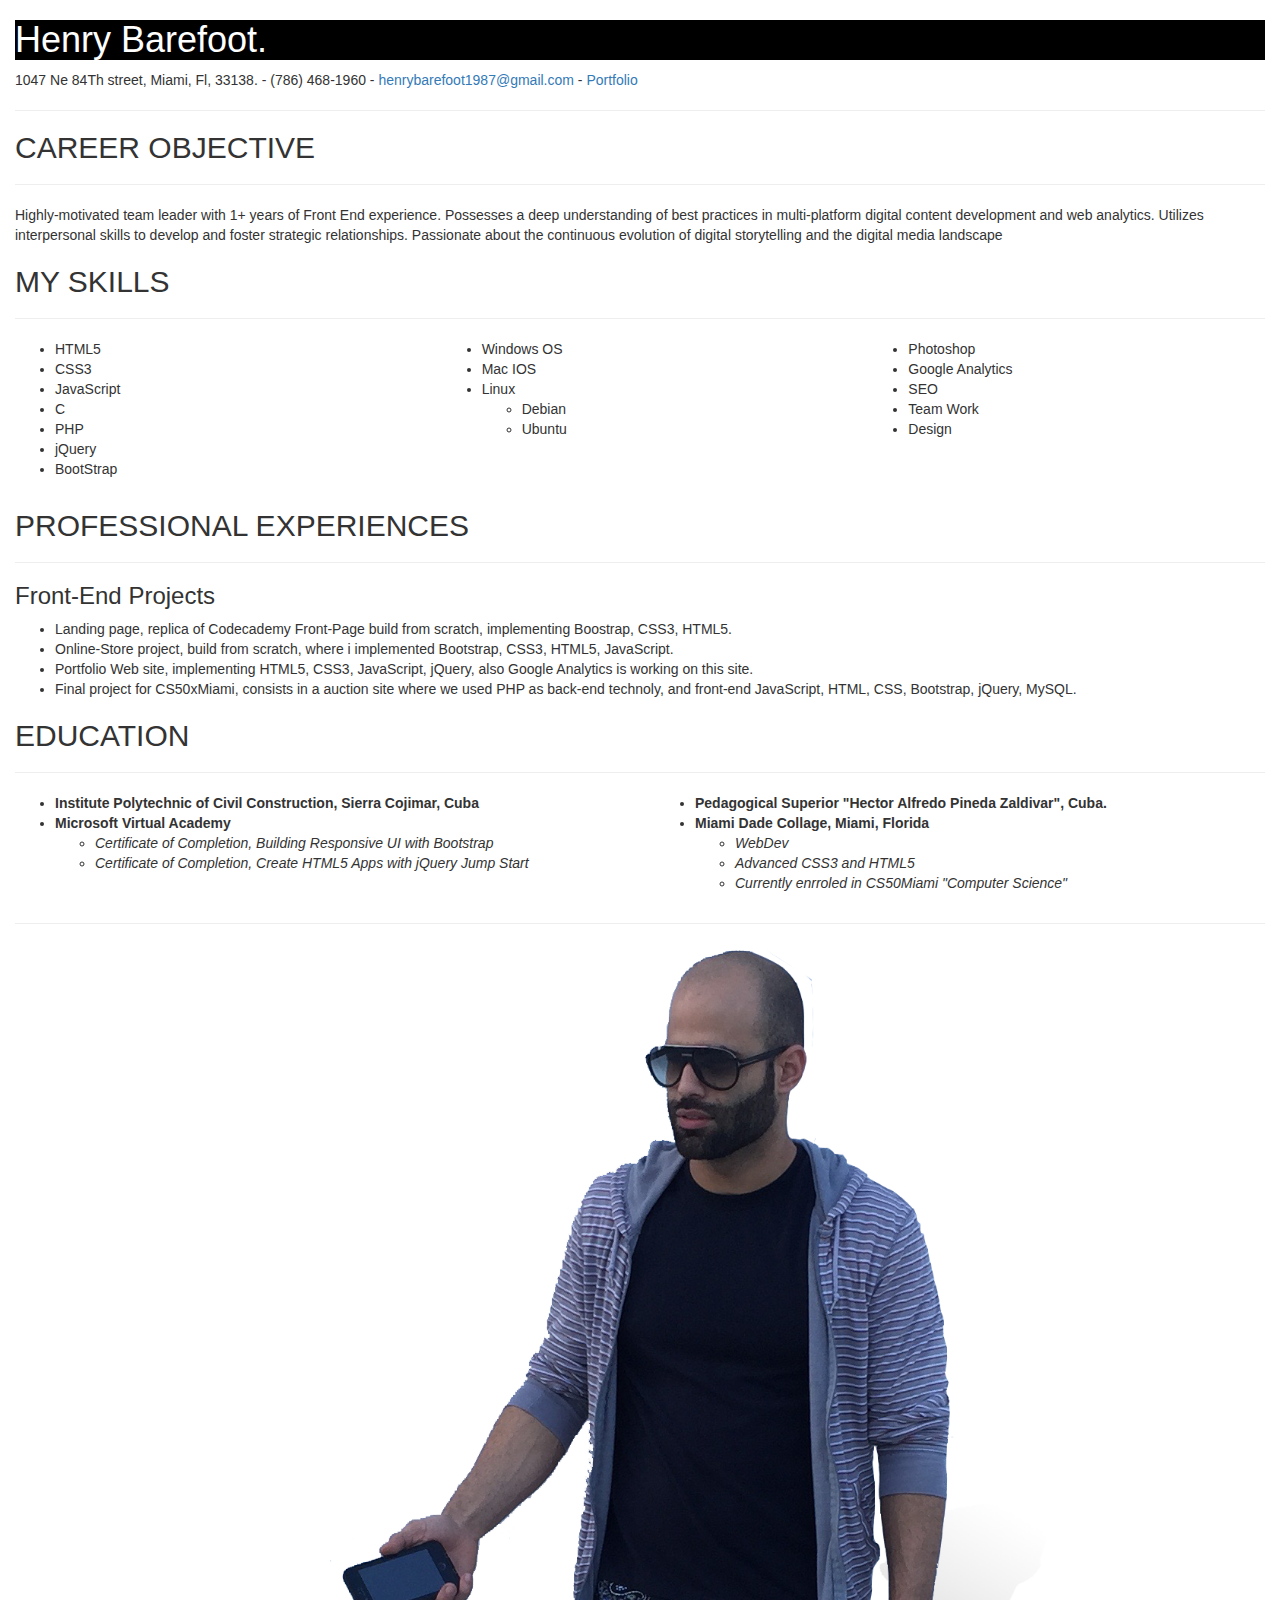
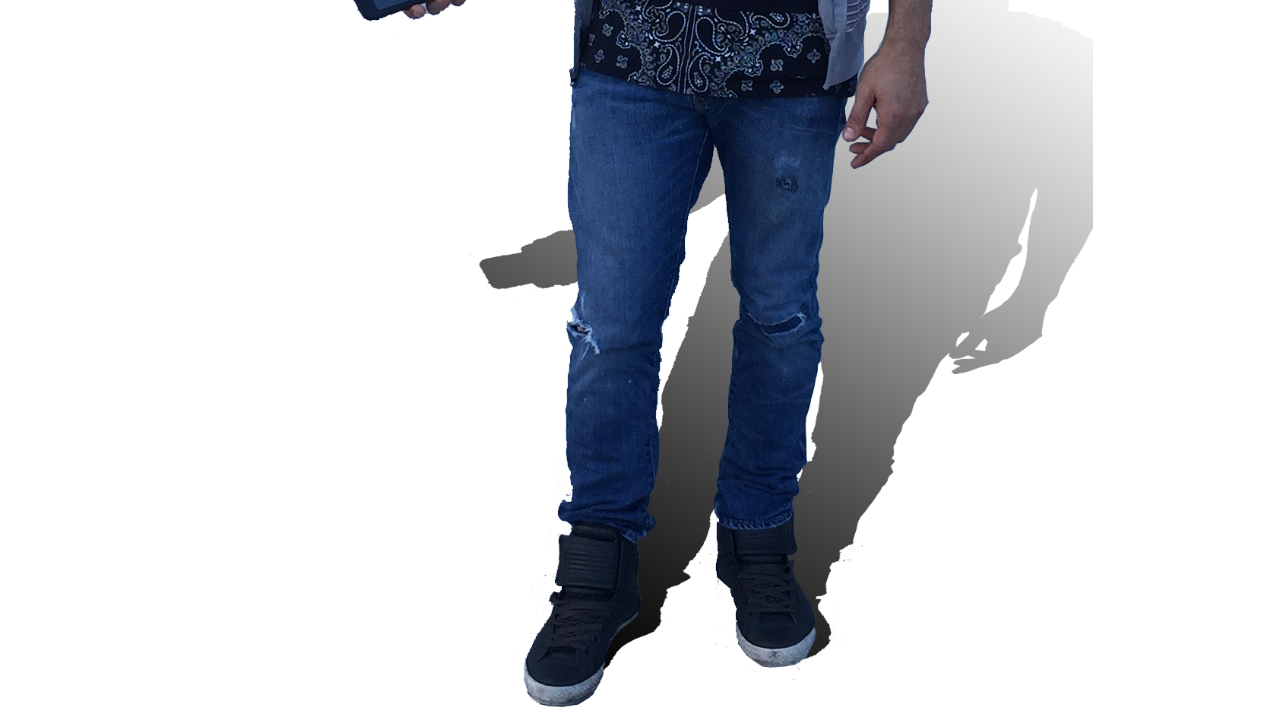
<file: resume/resume.html>
<!DOCTYPE html>
<html>
<head>
  <meta lang="en" charset="utf-8"/>
  <title>Resume | Henry_Barefoot</title>
  <!-- Latest compiled and minified CSS -->
<link rel="stylesheet" href="https://maxcdn.bootstrapcdn.com/bootstrap/3.3.7/css/bootstrap.min.css" integrity="sha384-BVYiiSIFeK1dGmJRAkycuHAHRg32OmUcww7on3RYdg4Va+PmSTsz/K68vbdEjh4u" crossorigin="anonymous">
<link rel="stylesheet" href="print.css" media="print"/>
 <style>
     header h1 {
       background-color: black;
       color: white;
     }
     ul.col-md-4 {
       display: inline-block;
     }
 </style>
</head>
<body>
  <content>
    <div class="container-fluid">
     <header>
       <h1>Henry Barefoot.</h1>
       <p>
        1047 Ne 84Th street, Miami, Fl, 33138. - (786) 468-1960 - <a href="mailto:henrybarefoot1987@gmail.com?Subject=Hello">henrybarefoot1987@gmail.com</a> - <a href="https://hbarefoot.github.io/Portfolio/index.html" target="_blank">Portfolio</a>
       </p>
       <hr/>
     </header>
     <section>
       <h2>CAREER OBJECTIVE</h2>
       <hr/>
       <p>Highly-motivated team leader with 1+ years of Front End experience. Possesses a deep understanding of best practices in multi-platform digital content development and web analytics. Utilizes interpersonal skills to develop and foster strategic relationships. Passionate about the continuous evolution of digital storytelling and the digital media landscape</p>
     </section>
     <section>
          <h2>MY SKILLS</h2>
          <hr/>
          <div class="row">
            <div class="col-xs-4 col-sm-4 col-md-4">
              <ul>
                <li>HTML5</li>
                <li>CSS3</li>
                <li>JavaScript</li>
                <li>C</li>
                <li>PHP</li>
                <li>jQuery</li>
                <li>BootStrap</li>
              </ul>
            </div>
            <div class="col-xs-4 col-sm-4 col-md-4">
              <ul>
                <li>Windows OS</li>
                <li>Mac IOS</li>
                <li>Linux <ul>
                  <li>Debian</li>
                  <li>Ubuntu</li>
                </ul></li>
              </ul>
            </div>
            <div class="col-xs-4 col-sm-4 col-md-4">
              <ul>
                <li>Photoshop</li>
                 <li>Google Analytics</li>
                <li>SEO</li>
                <li>Team Work</li>
                <li>Design</li>
              </ul>
            </div>
          </div>
     </section>
     <section>
       <h2>PROFESSIONAL EXPERIENCES</h2>
       <hr/>
       <p>
          <h3>Front-End Projects</h3>
          <ul>
            <li>Landing page, replica of Codecademy Front-Page build from scratch, implementing Boostrap, CSS3, HTML5.</li>
            <li>Online-Store project, build from scratch, where i implemented Bootstrap, CSS3, HTML5, JavaScript.</li>
            <li>Portfolio Web site, implementing HTML5, CSS3, JavaScript, jQuery, also Google Analytics is working on this site.</li>
            <li>Final project for CS50xMiami, consists in a auction site where we used PHP as back-end technoly, and front-end JavaScript, HTML, CSS, Bootstrap, jQuery, MySQL.</li>
          </ul>
        </p>
     </section>
     <section>
       <h2>EDUCATION</h2>
       <hr>
       <div class="row">
         <div class="col-xs-6 col-sm-6 col-md-6">
           <ul>
             <li><strong>Institute Polytechnic of Civil Construction, Sierra Cojimar, Cuba</strong></li>
             <li><strong>Microsoft Virtual Academy</strong> <ul>
               <li><i>Certificate of Completion, Building Responsive UI with Bootstrap</i></li>
               <li><i>Certificate of Completion, Create HTML5 Apps with jQuery Jump Start</i></li>
             </ul></li>
           </ul>
         </div>
         <div class="col-xs-6 col-sm-6 col-md-6">
           <ul>
             <li><strong>Pedagogical Superior "Hector Alfredo Pineda Zaldivar", Cuba.</strong></li>
             <li><strong>Miami Dade Collage, Miami, Florida</strong><ul>
               <li><i>WebDev</i></li>
               <li><i>Advanced CSS3 and HTML5</i></li>
               <li><i>Currently enrroled in CS50Miami "Computer Science"</i></li>
             </ul></li>
           </ul>
         </div>
       </div>
     </section>
     <hr/>
     <div class="container">
       <img src="henry.png" alt="Profile Picture" class="img-responsive">
     </div>
   </div>
  </content>
  <!-- Latest compiled and minified JavaScript -->
  <script src="https://maxcdn.bootstrapcdn.com/bootstrap/3.3.7/js/bootstrap.min.js" integrity="sha384-Tc5IQib027qvyjSMfHjOMaLkfuWVxZxUPnCJA7l2mCWNIpG9mGCD8wGNIcPD7Txa" crossorigin="anonymous"></script>
</body>
</html>
</file>
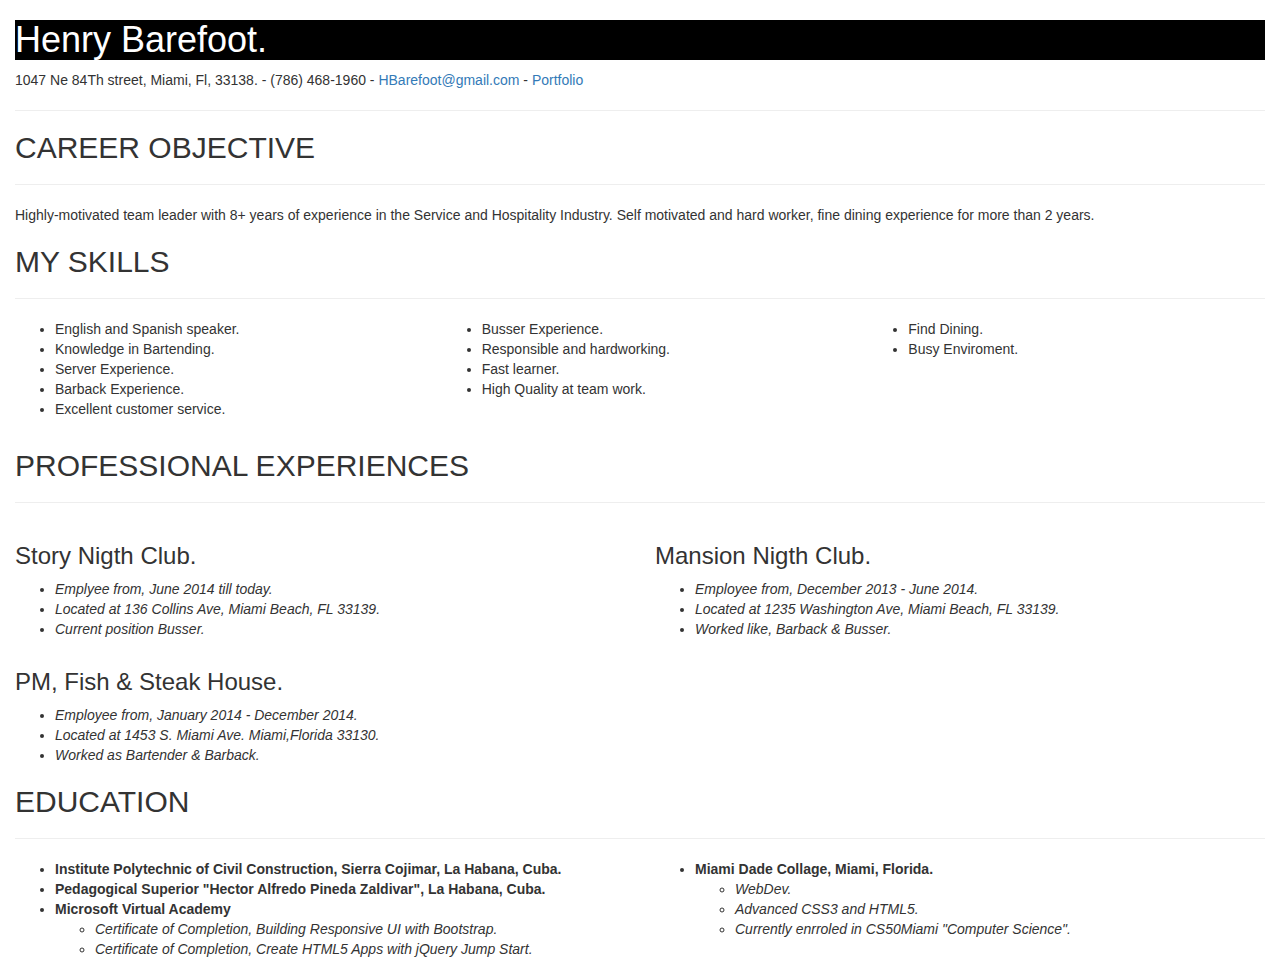
<file: resume/resume_Service.html>
<!DOCTYPE html>
<html>
<head>
  <meta lang="en" charset="utf-8"/>
  <title>Resume | Henry_Barefoot</title>
  <!-- Latest compiled and minified CSS -->
<link rel="stylesheet" href="https://maxcdn.bootstrapcdn.com/bootstrap/3.3.7/css/bootstrap.min.css" integrity="sha384-BVYiiSIFeK1dGmJRAkycuHAHRg32OmUcww7on3RYdg4Va+PmSTsz/K68vbdEjh4u" crossorigin="anonymous">
<link rel="stylesheet" href="print.css" media="print"/>
 <style>
     header h1 {
       background-color: black;
       color: white;
     }
     ul.col-md-4 {
       display: inline-block;
     }
 </style>
</head>
<body>
  <content>
    <div class="container-fluid">
     <header>
       <h1>Henry Barefoot.</h1>
       <p>
        1047 Ne 84Th street, Miami, Fl, 33138. - (786) 468-1960 - <a href="mailto:henrybarefoot1987@gmail.com?Subject=Hello">HBarefoot@gmail.com</a> - <a href="https://hbarefoot.github.io/Portfolio/index.html" target="_blank">Portfolio</a>
       </p>
       <hr/>
     </header>
     <section>
       <h2>CAREER OBJECTIVE</h2>
       <hr/>
       <p>Highly-motivated team leader with 8+ years of experience in the Service and Hospitality Industry.
       Self motivated and hard worker, fine dining experience for more than 2 years.</p>
     </section>
     <section>
          <h2>MY SKILLS</h2>
          <hr/>
          <div class="row">
            <div class="col-xs-4 col-sm-4 col-md-4">
              <ul>
                <li>English and Spanish speaker.</li>
                <li>Knowledge in Bartending.</li>
                <li>Server Experience.</li>
                <li>Barback Experience.</li>
                <li>Excellent customer service.</li>
              </ul>
            </div>
            <div class="col-xs-4 col-sm-4 col-md-4">
              <ul>
                <li>Busser Experience.</li>
                <li>Responsible and hardworking.</li>
                <li>Fast learner.</li>
                <li>High Quality at team work.</li>
              </ul>
            </div>
            <div class="col-sm-3 col-md-3">
                <ul>
                  <li>Find Dining.</li>
                  <li>Busy Enviroment.</li>
                </ul>
            </div>
          </div>
     </section>
     <section>
       <h2>PROFESSIONAL EXPERIENCES</h2>
       <hr/>
       <p>
          <div class="row">
            <div class="col-sm-6 col-md-6">
              <h3>Story Nigth Club.</h3>
                <ul>
                  <li><i>Emplyee from, June 2014 till today.</i></li>
                  <li><i>Located at 136 Collins Ave, Miami Beach, FL 33139.</i></li>
                  <li><i>Current position Busser.</i></li>
                </ul>
            </div>
            <div class="col-sm-6 col-md-6">
              <h3>Mansion Nigth Club.</h3>
              <ul>
                <li><i>Employee from, December 2013 - June 2014.</i></li>
                <li><i>Located at 1235 Washington Ave, Miami Beach, FL 33139.</i></li>
                <li><i>Worked like, Barback & Busser.</i></li>
              </ul>
            </div>
          </div>
             <h3>PM, Fish & Steak House.</h3>
             <ul>
               <li><i>Employee from, January 2014 - December 2014.</i></li>
               <li><i>Located at 1453 S. Miami Ave. Miami,Florida 33130.</i></li>
               <li><i>Worked as Bartender & Barback.</i></li>
             </ul>
        </p>
     </section>
     <section>
       <h2>EDUCATION</h2>
       <hr>
       <div class="row">
         <div class="col-xs-6 col-sm-6 col-md-6">
           <ul>
             <li><strong>Institute Polytechnic of Civil Construction, Sierra Cojimar, La Habana, Cuba.</strong></li>
             <li><strong>Pedagogical Superior "Hector Alfredo Pineda Zaldivar", La Habana, Cuba.</strong></li>
             <li><strong>Microsoft Virtual Academy</strong> <ul>
               <li><i>Certificate of Completion, Building Responsive UI with Bootstrap.</i></li>
               <li><i>Certificate of Completion, Create HTML5 Apps with jQuery Jump Start.</i></li>
             </ul></li>
           </ul>
         </div>
         <div class="col-xs-6 col-sm-6 col-md-6">
           <ul>
             <li><strong>Miami Dade Collage, Miami, Florida.</strong><ul>
               <li><i>WebDev.</i></li>
               <li><i>Advanced CSS3 and HTML5.</i></li>
               <li><i>Currently enrroled in CS50Miami "Computer Science".</i></li>
             </ul></li>
           </ul>
         </div>
       </div>
     </section>
     <!-- <hr/>
     <div class="container">
       <img src="henry.png" alt="Profile Picture" class="img-responsive">
     </div> -->
   </div>
  </content>
</body>
<!-- Latest compiled and minified JavaScript -->
<script src="https://maxcdn.bootstrapcdn.com/bootstrap/3.3.7/js/bootstrap.min.js" integrity="sha384-Tc5IQib027qvyjSMfHjOMaLkfuWVxZxUPnCJA7l2mCWNIpG9mGCD8wGNIcPD7Txa" crossorigin="anonymous"></script>
</html>
</file>
<file: resume/print.css>
header h1 {
  background-color: black;
  color: white;
}
ul.col-md-4 {
  display: inline-block;
}
</file>
